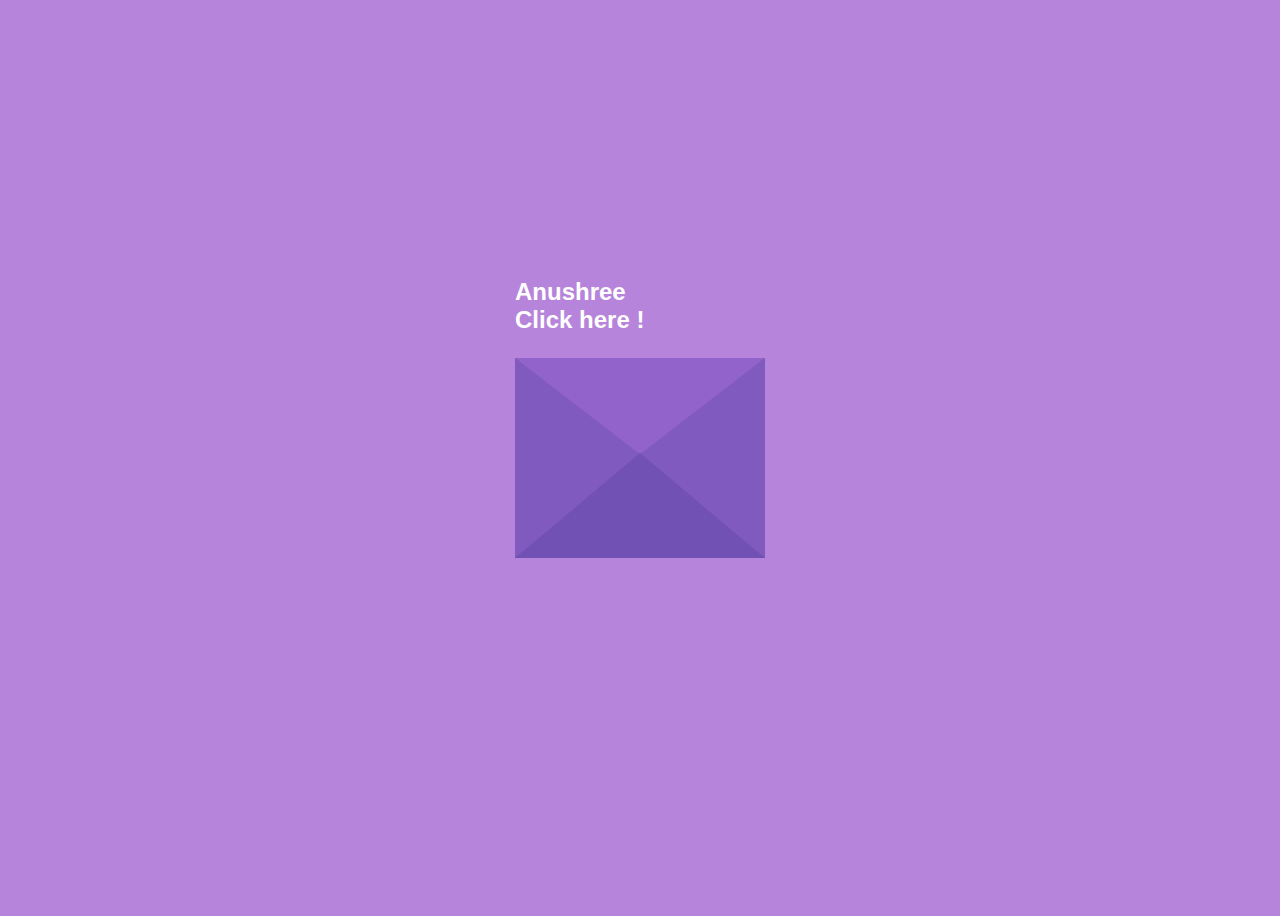
<file: index.html>
<!DOCTYPE html>
<html lang="en">
  <head>
    <meta charset="UTF-8" />
    <meta name="viewport" content="width=device-width, initial-scale=1.0" />
    <title>untoldcoding</title>
    <link rel="stylesheet" href="Style3.css" />
  </head>
  <body>
    <div class="envelope">
      <div class="back"></div>
      <div class="letter">
        <div class="sorry-ribbon">
          <span class="sorry-text">Sorry</span>
        </div>        
        <div class="text">
          <a href="new.html" style="z-index: 12;">Click here</a>

          <p>
            Please 😞😞😞 <br />
          </p>
        </div>
      </div>
      <div class="front"></div>
      <div class="top"></div>
      <div class="shadow"></div>
      <div class="text1">
        <h2>Anushree<br/> Click here !</h2>
      </div>
    </div>
  </body>
</html>
</file>
<file: Style3.css>
body {
  display: flex;
  align-items: center;
  justify-content: center;
  height: 100vh;
  background: #b784db;
}
.envelope {
  position: relative;
  cursor: pointer;
}

.back {
  position: relative;
  width: 250px;
  height: 200px;
  background: #6247aa;
}
.front {
  position: absolute;
  border-right: 130px solid #815ac0;
  border-top: 100px solid transparent;
  border-bottom: 100px solid transparent;
  height: 0;
  width: 0;
  top: 0;
  left: 120px;
  z-index: 3;
}
.front:before {
  content: "";
  position: absolute;
  border-left: 130px solid #815ac0;
  border-top: 100px solid transparent;
  border-bottom: 100px solid transparent;
  height: 0;
  width: 0;
  top: -100px;
  left: -120px;
}
.front:after {
  content: "";
  position: absolute;
  border-bottom: 105px solid #7251b5;
  border-left: 125px solid transparent;
  border-right: 125px solid transparent;
  height: 0;
  width: 0;
  top: -5px;
  left: -120px;
}
.top {
  position: absolute;
  border-top: 105px solid #9163cb;
  border-left: 125px solid transparent;
  border-right: 125px solid transparent;
  height: 0;
  width: 0;
  top: 0;
  transform-origin: top;
  transition: 0.4s;
}
.envelope:hover .top {
  transform: rotateX(160deg);
}


.letter {
  position: absolute;
  background: white;
  width: 230px;
  height: 180px;
  top: 10px;
  left: 10px;
  transition: 0.2s;
}
.envelope:hover .letter {
  transform: translateY(-100px);
  z-index: 2;
  .text a{
    z-index: 20; /* Ensure link is clickable */
    display: inline-block;
    margin-top: 10px;
    padding: 8px 12px;
    background-color:transparent;
    color: blue;
    text-decoration: underline;
    text-decoration: none;
    border-radius: 4px;
    font-size: 14px;
    font-weight: bold;
    position: relative;
  }
  
}
.text1 {
  position: absolute;
  color: white;
  font-family: sans-serif;
  top: -50%;
}

.text {
  text-align: center;
  font-size: 11px;
  font-family: Arial, Helvetica, sans-serif;
  margin-top: 20px;
  font-weight: bold;
  color: black;
  position: relative;
  top: -20px;
  left: 20px;
}

/*---heart -----*/
/* .heart {
  background-color: red;
  height: 70px;
  width: 70px;
  position: relative;
  top: 20px;
  left: 20px;
  transform: rotate(-45deg);
  box-shadow: -5px 10px 90px red;
  animation: untoldcoding 0.8s linear infinite;
}

@keyframes untoldcoding {
  0% {
    transform: rotate(-45deg) scale(1.05);
  }
  70% {
    transform: rotate(-45deg) scale(1);
  }
  100% {
    transform: rotate(-45deg) scale(0.8);
  }
}
.heart:before {
  content: "";
  position: absolute;
  height: 70px;
  width: 70px;
  background-color: red;
  top: -40px;
  border-radius: 50px;
}
.heart:after {
  content: "";
  position: absolute;
  height: 70px;
  width: 70px;
  background-color: red;
  right: -40px;
  border-radius: 50px;
} */

/*--- Sorry Ribbon ---*/
.sorry-ribbon {
  background-color: red;
  height: 45px;
  width: 80px;
  position: relative;
  top: 20px;
  left: 20px;
  border-radius: 25px;
  box-shadow: 0 5px 15px rgba(255, 0, 0, 0.5);
  text-align: center;
  display: flex;
  justify-content: center;
  align-items: center;
  animation: pulse 1.5s ease-in-out infinite;
}

@keyframes pulse {
  0%, 100% {
    transform: scale(1);
  }
  50% {
    transform: scale(1.05);
  }
}

.sorry-ribbon:before,
.sorry-ribbon:after {
  content: "";
  position: absolute;
  height: 50px;
  width: 50px;
  background-color: red;
  top: 0;
  border-radius: 25px;
}

.sorry-ribbon:before {
  left: -25px;
  clip-path: polygon(0 0, 100% 50%, 0 100%);
}

.sorry-ribbon:after {
  right: -25px;
  clip-path: polygon(100% 0, 0 50%, 100% 100%);
}

.sorry-text {
  color: white;
  font-size: 13px;
  font-weight: bold;
  font-family: Arial, sans-serif;
  text-shadow: 1px 1px 3px rgba(0, 0, 0, 0.3);
}
</file>
